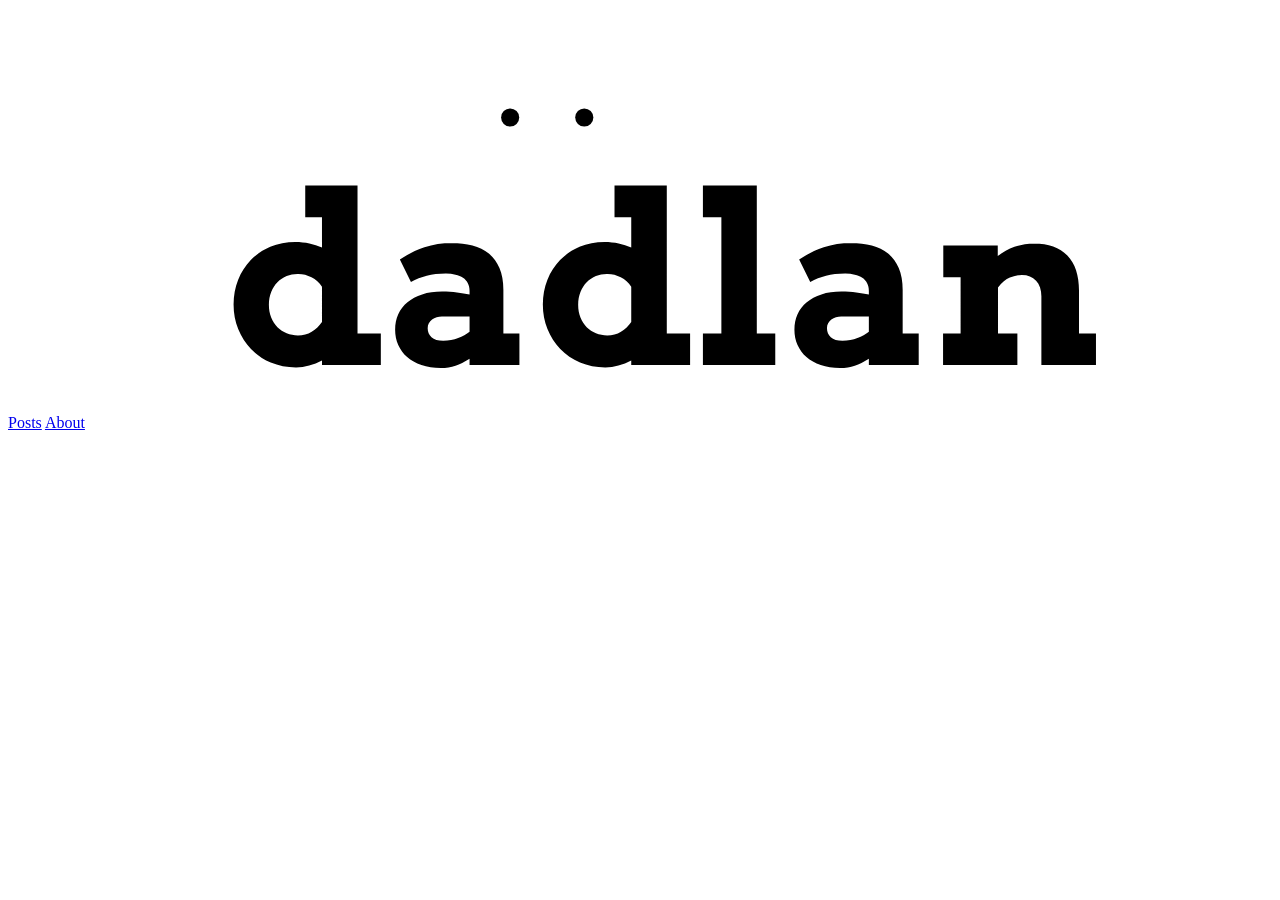
<file: index.html>
<!doctype html><html lang=en-us><head><meta name=generator content="Hugo 0.57.2"><meta charset=utf-8><meta name=viewport content="width=device-width,initial-scale=1"><meta http-equiv=x-ua-compatible content="ie=edge"><meta name=theme-color content=#494f5c><meta name=msapplication-TileColor content=#494f5c><meta itemprop=name content=dadlan><meta itemprop=description content><meta property=og:title content=dadlan><meta property=og:description content><meta property=og:type content=website><meta property=og:url content=https://dadlan.com/><meta property=og:updated_time content=2019-04-09T00:00:00+00:00><meta name=twitter:card content=summary><meta name=twitter:title content=dadlan><meta name=twitter:description content><link rel=apple-touch-icon sizes=180x180 href=/apple-touch-icon.png><link rel=icon type=image/png sizes=32x32 href=/favicon-32x32.png><link rel=icon type=image/png sizes=16x16 href=/favicon-16x16.png><link rel=manifest href=/site.webmanifest><link rel=mask-icon href=/safari-pinned-tab.svg color><link rel="shortcut icon" href=/favicon.ico><title>dadlan</title><link rel=alternate type=application/rss+xml+xml href=https://dadlan.com/index.xml title=dadlan><link rel=stylesheet href=https://dadlan.com/css/style.min.c51566648230e428b97ef7bdbf0d4cbda5e7203da4680bfc48144d28f8714dfd.css integrity="sha256-xRVmZIIw5Ci5fve9vw1MvaXnID2kaAv8SBRNKPhxTf0=" crossorigin=anonymous><style>.bg-img{background-image:url(images/dadlan-fall-2018-oldphoto.jpg)}</style></head><body id=page><div class=bg-img></div><div id=spotlight class="animated fadeIn"><div id=home-hero><svg viewBox="0 0 566 180" xmlns="http://www.w3.org/2000/svg" xmlns:cc="http://creativecommons.org/ns#" xmlns:dc="http://purl.org/dc/elements/1.1/" xmlns:rdf="http://www.w3.org/1999/02/22-rdf-syntax-ns#"><g transform="translate(171.52 -49.16)"><ellipse cx="53.337" cy="98.179" rx="4.0611" ry="4.0612" stroke-linecap="square" stroke-width="4.6048" style="paint-order:normal" /><ellipse cx="86.523" cy="98.179" rx="4.0611" ry="4.0612" stroke-linecap="square" stroke-width="4.6048" style="paint-order:normal" /><g transform="matrix(18 0 0 18 -891.44 -2185.1)" fill="none" stroke-width=".25582"><path d="m46.895 126.22 4.9636-.36099s9.0248-.31587 13.086.0c.41177.032.67686.62482.67686 1.0378-2e-6.41302-.26508 1.0058-.67686 1.0378-4.0611.31587-13.086.0-13.086.0l-4.9636-.36099z" /><path d="m51.87 125.89s-.23743.64838-.23743 1.0024c-1e-6.35403.24334.96698.24334 1.0083" /></g><path d="m290.51 95.907c18.705-.09822 37.151-9.3179 48.456-24.22 3.4444-4.5401 6.3356-9.647 10.836-13.143 4.284-3.3271 9.856-4.9246 15.26-4.4554s10.592 2.9829 14.369 6.8756c3.7774 3.8927 6.1275 9.1233 6.6132 14.526.48565 5.4024-.88121 10.942-3.753 15.543-2.94 4.7109-7.351 8.3704-12.179 11.114-4.8282 2.7431-10.09 4.6281-15.36 6.3759s-10.597 3.3781-15.659 5.6597-9.8946 5.256-13.657 9.34c-4.5349 4.9222-7.3575 11.393-7.8805 18.065-.52303 6.6723 1.2569 13.504 4.9694 19.072s9.3337 9.8391 15.694 11.923 13.419 1.9666 19.706-.32624" fill="none" stroke-width="3.0698" /><path d="m288.06 101.6c20.729.19811 41.326-9.6286 54.214-25.865 2.3135-2.9145 4.3907-6.0198 6.864-8.8s5.4107-5.264 8.9076-6.536c2.7891-1.0146 5.864-1.2128 8.7688-.60442s5.6326 2.0169 7.838 4.003c2.2054 1.9861 3.8864 4.5421 4.8752 7.3404.98873 2.7983 1.2871 5.8328.90312 8.7757-.74344 5.6977-4.013 10.864-8.2935 14.698-4.2805 3.8332-9.5227 6.4432-14.9 8.4687-10.754 4.0511-22.571 6.0839-31.774 12.965-6.8364 5.1114-11.741 12.745-13.55 21.087-1.8083 8.3422-.50435 17.322 3.602 24.805 4.1063 7.4834 10.98 13.407 18.988 16.363s17.082 2.9191 25.065-.10153" fill="none" stroke-width="3.0698" /><rect x="-169.21" y="51.463" width="121.83" height="93.406" rx="8.1223" ry="8.1223" fill="none" stroke-linecap="square" stroke-width="4.6048" style="paint-order:normal" /><path d="m-135.1 71.75 69.852 1e-6" fill="none" stroke-linecap="round" stroke-width="14.234" /><path d="m-135.1 124.58 69.852 1e-5" fill="none" stroke-linecap="round" stroke-width="14.234" /><path d="m-135.1 98.166 69.852 3e-6" fill="none" stroke-linecap="round" stroke-width="14.234" /><path d="m388.26 160.64-3.4575.992-1.6668-4.2763-28.398 8.1477 7.4672 19.158 28.398-8.1478-1.67-4.2845 3.4575-.992z" fill="none" stroke-width="2.0208" /><path d="m384.81 161.64-10.023 2.8756 1.2399 3.1812-11.047 3.1695 1.6537 4.2427 11.047-3.1695 1.2051 3.0918 10.054-2.794" fill="none" stroke-width="2.0208" /><g aria-label="dadlan"><path d="m-38.422 128.67v14.16h7.4922v13.59c-1.7914-.79238-3.6691-1.3952-5.6328-1.8086-1.9637-.44786-4.0654-.67187-6.3047-.67187-4.0652.0-7.8022.72493-11.213 2.1719-3.3762 1.4469-6.2884 3.4265-8.7344 5.9414-2.4116 2.5149-4.3056 5.478-5.6836 8.8887-1.3436 3.3762-2.0156 7.0277-2.0156 10.955s.68837 7.6135 2.0664 11.059c1.378 3.4106 3.2903 6.392 5.7363 8.9414 2.4805 2.5494 5.4272 4.5635 8.8379 6.0449 3.4451 1.4469 7.2167 2.1719 11.316 2.1719 1.9982.0 3.9614-.27691 5.8906-.82813 1.9637-.55121 3.876-1.3088 5.7363-2.2734v2.0664h26.355v-14.158h-10.439v-66.25zm138.49.0v14.16h7.4922v13.59c-1.7914-.79238-3.6691-1.3952-5.6328-1.8086-1.9637-.44786-4.0654-.67187-6.3047-.67187-4.0652.0-7.8022.72493-11.213 2.1719-3.3762 1.4469-6.2864 3.4265-8.7324 5.9414-2.4116 2.5149-4.3075 5.478-5.6855 8.8887-1.3436 3.3762-2.0156 7.0277-2.0156 10.955s.69032 7.6135 2.0684 11.059c1.378 3.4106 3.2884 6.392 5.7344 8.9414 2.4805 2.5494 5.4272 4.5635 8.8379 6.0449 3.4451 1.4469 7.2167 2.1719 11.316 2.1719 1.9982.0 3.9614-.27691 5.8906-.82813 1.9637-.55121 3.876-1.3088 5.7363-2.2734v2.0664h26.355v-14.158h-10.438v-66.25zm39.584.0v14.16h8.2676v52.09h-8.2676v14.158h32.4V194.92h-8.2676v-66.25zm-112.45 25.684c-4.3064.0-8.3895.63742-12.248 1.9121-3.8241 1.2747-7.4938 3.1177-11.008 5.5293l4.9609 10.025c2.2738-1.2058 4.6341-2.1182 7.0801-2.7383 2.4805-.65457 5.3397-.98242 8.5781-.98242 1.5503.0 2.9799.15478 4.2891.46484 1.3091.27561 2.4292.73996 3.3594 1.3945.93018.62012 1.6532 1.4306 2.1699 2.4297.51676.96462.77539 2.1193.77539 3.4629v1.6523c-1.7225-.37896-3.6002-.68853-5.6328-.92969-1.9982-.2756-4.22-.41406-6.666-.41406-3.3417.0-6.3212.4317-8.9395 1.293-2.5838.82682-4.771 1.9978-6.5625 3.5137-1.7914 1.4814-3.1701 3.2735-4.1348 5.375-.93018 2.1015-1.3945 4.3926-1.3945 6.873.0 2.446.46436 4.7188 1.3945 6.8203.93018 2.0671 2.256 3.8755 3.9785 5.4258 1.757 1.5158 3.8933 2.7215 6.4082 3.6172 2.5494.86128 5.4269 1.293 8.6309 1.293 1.2747.0 2.4457-.0856 3.5137-.25781 1.068-.1378 2.1005-.3801 3.0996-.72461.99908-.31006 1.999-.72348 2.998-1.2402.99908-.55121 2.1009-1.205 3.3066-1.9629v2.8926h22.324v-14.158h-7.1816v-19.482c0-3.8585-.58648-7.1312-1.7578-9.8184-1.1369-2.6872-2.7213-4.8581-4.7539-6.5117-2.0326-1.6881-4.4785-2.8937-7.3379-3.6172-2.825-.75792-5.9083-1.1367-9.25-1.1367zm178.8.0c-4.3064.0-8.3876.63742-12.246 1.9121-3.8241 1.2747-7.4938 3.1177-11.008 5.5293l4.9609 10.025c2.2738-1.2058 4.6341-2.1182 7.0801-2.7383 2.4805-.65457 5.3397-.98242 8.5781-.98242 1.5503.0 2.9799.15478 4.2891.46484 1.3091.27561 2.4292.73996 3.3594 1.3945.93018.62012 1.6532 1.4306 2.1699 2.4297.51677.96462.77539 2.1193.77539 3.4629v1.6523c-1.7225-.37896-3.6002-.68853-5.6328-.92969-1.9982-.2756-4.22-.41406-6.666-.41406-3.3418.0-6.3212.4317-8.9395 1.293-2.5838.82682-4.773 1.9978-6.5644 3.5137-1.7914 1.4814-3.1682 3.2735-4.1328 5.375-.93018 2.1015-1.3965 4.3926-1.3965 6.873.0 2.446.46631 4.7188 1.3965 6.8203.93018 2.0671 2.256 3.8755 3.9785 5.4258 1.757 1.5158 3.8933 2.7215 6.4082 3.6172 2.5494.86128 5.425 1.293 8.6289 1.293 1.2747.0 2.4476-.0856 3.5156-.25781 1.068-.1378 2.1005-.3801 3.0996-.72461.99908-.31006 1.999-.72348 2.998-1.2402.99908-.55121 2.1009-1.205 3.3066-1.9629v2.8926h22.324v-14.158h-7.1836v-19.482c0-3.8585-.58453-7.1312-1.7559-9.8184-1.1369-2.6872-2.7213-4.8581-4.7539-6.5117-2.0326-1.6881-4.4785-2.8937-7.3379-3.6172-2.825-.75792-5.9102-1.1367-9.252-1.1367zm81.959.20703c-3.0661.0-5.9946.51726-8.7852 1.5508-2.7561.99908-5.2529 2.3758-7.4922 4.1328v-4.7012h-24.391v14.158h7.75v25.219h-7.8535v14.158h33.279v-14.158h-8.6816v-20.619c1.7225-2.1704 3.4964-3.651 5.3223-4.4434 1.8259-.79238 3.6343-1.1894 5.4258-1.1894 2.6183.0 4.7199.86143 6.3047 2.584 1.5848 1.6881 2.377 4.0301 2.377 7.0273v30.799h24.443v-14.158h-7.5957v-19.172c0-6.9246-1.7412-12.179-5.2207-15.762-3.4796-3.6173-8.4405-5.4258-14.883-5.4258zm-329.64 13.693c2.136-.0344 4.1501.46648 6.0449 1.5 1.9293.99908 3.4973 2.4104 4.7031 4.2363v15.762c-1.2058 1.7914-2.7393 3.2374-4.5996 4.3398-1.8259 1.1024-3.8747 1.6889-6.1484 1.7578-1.7914-.0689-3.4797-.41309-5.0645-1.0332-1.5503-.62012-2.929-1.5162-4.1348-2.6875-1.1713-1.2058-2.102-2.6517-2.791-4.3398-.68902-1.7226-1.0332-3.6348-1.0332-5.7363.0-2.136.34418-4.0482 1.0332-5.7363.68902-1.6881 1.6197-3.136 2.791-4.3418 1.2058-1.2058 2.5845-2.1345 4.1348-2.7891 1.5847-.65458 3.273-.9661 5.0645-.93164zm138.49.0c2.136-.0344 4.1521.46648 6.0469 1.5 1.9292.99908 3.4954 2.4104 4.7012 4.2363v15.762c-1.2058 1.7914-2.7373 3.2374-4.5977 4.3398-1.8259 1.1024-3.8766 1.6889-6.1504 1.7578-1.7914-.0689-3.4797-.41309-5.0645-1.0332-1.5503-.62012-2.929-1.5162-4.1348-2.6875-1.1713-1.2058-2.1-2.6517-2.7891-4.3398-.68902-1.7226-1.0332-3.6348-1.0332-5.7363.0-2.136.34418-4.0482 1.0332-5.7363s1.6177-3.136 2.7891-4.3418c1.2058-1.2058 2.5845-2.1345 4.1348-2.7891 1.5847-.65458 3.273-.9661 5.0645-.93164zm-74.053 19.018h12.402v6.8203c-1.4125 1.1369-3.1171 2.1022-5.1152 2.8945-1.9982.79238-4.22 1.1895-6.666 1.1895-2.3427.0-4.1002-.53554-5.2715-1.6035-1.1369-1.068-1.7051-2.3938-1.7051-3.9785.0-.86128.17112-1.6189.51562-2.2734.37896-.65457.8616-1.2064 1.4473-1.6543.62012-.44786 1.3104-.79204 2.0684-1.0332.75792-.24115 1.5318-.36133 2.3242-.36133zm178.8.0h12.402v6.8203c-1.4125 1.1369-3.1171 2.1022-5.1152 2.8945-1.9982.79238-4.22 1.1895-6.666 1.1895-2.3427.0-4.1002-.53554-5.2715-1.6035-1.1369-1.068-1.7051-2.3938-1.7051-3.9785.0-.86128.17111-1.6189.51563-2.2734.37896-.65457.8616-1.2064 1.4473-1.6543.62012-.44786 1.3085-.79204 2.0664-1.0332.75792-.24115 1.5338-.36133 2.3262-.36133z" stroke-width=".26458" /></g></g></svg></div><div id=home-center><nav id=home-nav class=site-nav><a href=https://dadlan.com/posts/>Posts</a>
<a href=https://dadlan.com/about/>About</a></nav></div><div id=home-footer><p></p></div></div><script src=https://dadlan.com/js/bundle.min.4a9a0ac3d2217822c7865b4161e6c2a71de1d70492264337755427898dd718f6.js integrity="sha256-SpoKw9IheCLHhltBYebCpx3h1wSSJkM3dVQniY3XGPY=" crossorigin=anonymous></script><script type=application/javascript>var doNotTrack=false;if(!doNotTrack){window.ga=window.ga||function(){(ga.q=ga.q||[]).push(arguments)};ga.l=+new Date;ga('create','UA-146484118-1','auto');ga('send','pageview');}</script><script async src=https://www.google-analytics.com/analytics.js></script></body></html>
</file>
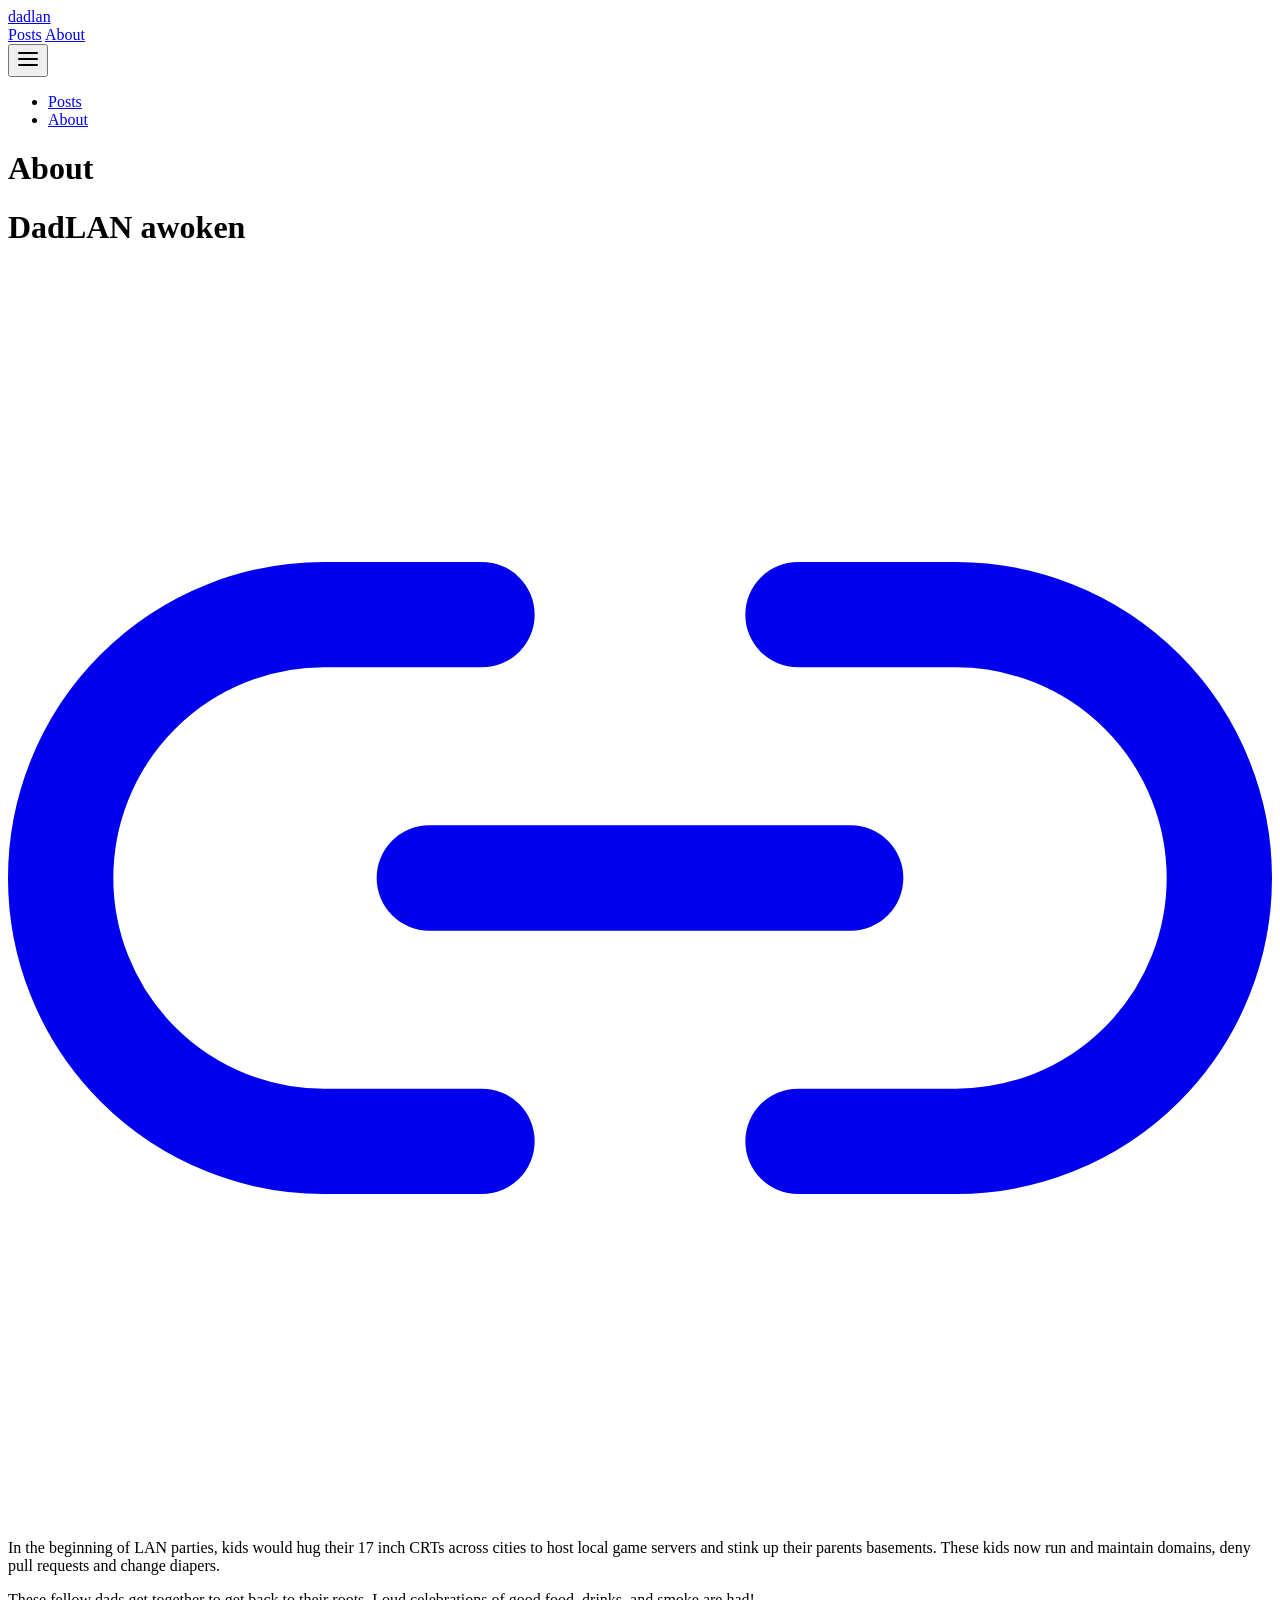
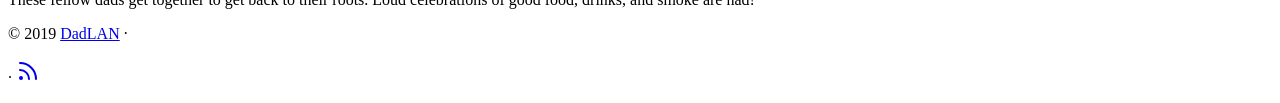
<file: about/index.html>
<!doctype html><html lang=en-us><head><meta charset=utf-8><meta name=viewport content="width=device-width,initial-scale=1"><meta http-equiv=x-ua-compatible content="ie=edge"><meta name=theme-color content=#494f5c><meta name=msapplication-TileColor content=#494f5c><meta itemprop=name content=About><meta itemprop=description content="DadLAN awoken In the beginning of LAN parties, kids would hug their 17 inch CRTs across cities to host local game servers and stink up their parents basements. These kids now run and maintain domains, deny pull requests and change diapers.
These fellow dads get together to get back to their roots. Loud celebrations of good food, drinks, and smoke are had!"><meta itemprop=datePublished content=2019-04-09T00:00:00&#43;00:00><meta itemprop=dateModified content=2019-08-26T16:56:18-07:00><meta itemprop=wordCount content=62><meta itemprop=keywords content><meta property=og:title content=About><meta property=og:description content="DadLAN awoken In the beginning of LAN parties, kids would hug their 17 inch CRTs across cities to host local game servers and stink up their parents basements. These kids now run and maintain domains, deny pull requests and change diapers.
These fellow dads get together to get back to their roots. Loud celebrations of good food, drinks, and smoke are had!"><meta property=og:type content=article><meta property=og:url content=https://dadlan.com/about/><meta property=article:published_time content=2019-04-09T00:00:00+00:00><meta property=article:modified_time content=2019-08-26T16:56:18-07:00><meta name=twitter:card content=summary><meta name=twitter:title content=About><meta name=twitter:description content="DadLAN awoken In the beginning of LAN parties, kids would hug their 17 inch CRTs across cities to host local game servers and stink up their parents basements. These kids now run and maintain domains, deny pull requests and change diapers.
These fellow dads get together to get back to their roots. Loud celebrations of good food, drinks, and smoke are had!"><link rel=apple-touch-icon sizes=180x180 href=/apple-touch-icon.png><link rel=icon type=image/png sizes=32x32 href=/favicon-32x32.png><link rel=icon type=image/png sizes=16x16 href=/favicon-16x16.png><link rel=manifest href=/site.webmanifest><link rel=mask-icon href=/safari-pinned-tab.svg color><link rel="shortcut icon" href=/favicon.ico><title>About</title><link rel=stylesheet href=https://dadlan.com/css/style.min.c51566648230e428b97ef7bdbf0d4cbda5e7203da4680bfc48144d28f8714dfd.css integrity="sha256-xRVmZIIw5Ci5fve9vw1MvaXnID2kaAv8SBRNKPhxTf0=" crossorigin=anonymous></head><body id=page><header id=site-header class="animated slideInUp faster"><div class="hdr-wrapper section-inner"><div class=hdr-left><div class=site-branding><a href=https://dadlan.com/>dadlan</a></div><nav class="site-nav hide-in-mobile"><a href=https://dadlan.com/posts/>Posts</a>
<a href=https://dadlan.com/about/>About</a></nav></div><div class="hdr-right hdr-icons"><button id=menu-btn class=hdr-btn title=Menu><svg xmlns="http://www.w3.org/2000/svg" width="24" height="24" viewBox="0 0 24 24" fill="none" stroke="currentcolor" stroke-width="2" stroke-linecap="round" stroke-linejoin="round" class="feather feather-menu"><path d="M3 12H21z"/><path d="M3 6H21z"/><path d="M3 18H21z"/></svg></button></div></div></header><div id=mobile-menu class="animated fast"><ul><li><a href=https://dadlan.com/posts/>Posts</a></li><li><a href=https://dadlan.com/about/>About</a></li></ul></div><main class="site-main section-inner thin animated fadeIn faster"><h1>About</h1><div class=content><h1 id=dadlan-awoken>DadLAN awoken<a href=#dadlan-awoken class=anchor aria-hidden=true><svg xmlns="http://www.w3.org/2000/svg" viewBox="0 0 24 24" fill="none" stroke="currentcolor" stroke-width="2" stroke-linecap="round" stroke-linejoin="round"><path d="M15 7h3a5 5 0 0 1 5 5 5 5 0 0 1-5 5h-3m-6 0H6a5 5 0 0 1-5-5 5 5 0 0 1 5-5h3"/><path d="M8 12h8z"/></svg></a></h1><p>In the beginning of LAN parties, kids would hug their 17 inch CRTs across cities to host local game servers and stink up their parents basements. These kids now run and maintain domains, deny pull requests and change diapers.</p><p>These fellow dads get together to get back to their roots. Loud celebrations of good food, drinks, and smoke are had!</p></div></main><footer id=site-footer class="section-inner thin animated fadeIn faster"><p>&copy; 2019 <a href=https://dadlan.com/>DadLAN</a> &#183;</p><p>&#183; <a href=https://dadlan.com/posts/index.xml target=_blank title=rss><svg xmlns="http://www.w3.org/2000/svg" width="24" height="24" viewBox="0 0 24 24" fill="none" stroke="currentcolor" stroke-width="2" stroke-linecap="round" stroke-linejoin="round" class="feather feather-rss"><path d="M4 11a9 9 0 0 1 9 9"/><path d="M4 4a16 16 0 0 1 16 16"/><circle cx="5" cy="19" r="1"/></svg></a></p></footer><script src=https://dadlan.com/js/bundle.min.4a9a0ac3d2217822c7865b4161e6c2a71de1d70492264337755427898dd718f6.js integrity="sha256-SpoKw9IheCLHhltBYebCpx3h1wSSJkM3dVQniY3XGPY=" crossorigin=anonymous></script><script type=application/javascript>var doNotTrack=false;if(!doNotTrack){window.ga=window.ga||function(){(ga.q=ga.q||[]).push(arguments)};ga.l=+new Date;ga('create','UA-146484118-1','auto');ga('send','pageview');}</script><script async src=https://www.google-analytics.com/analytics.js></script></body></html>
</file>
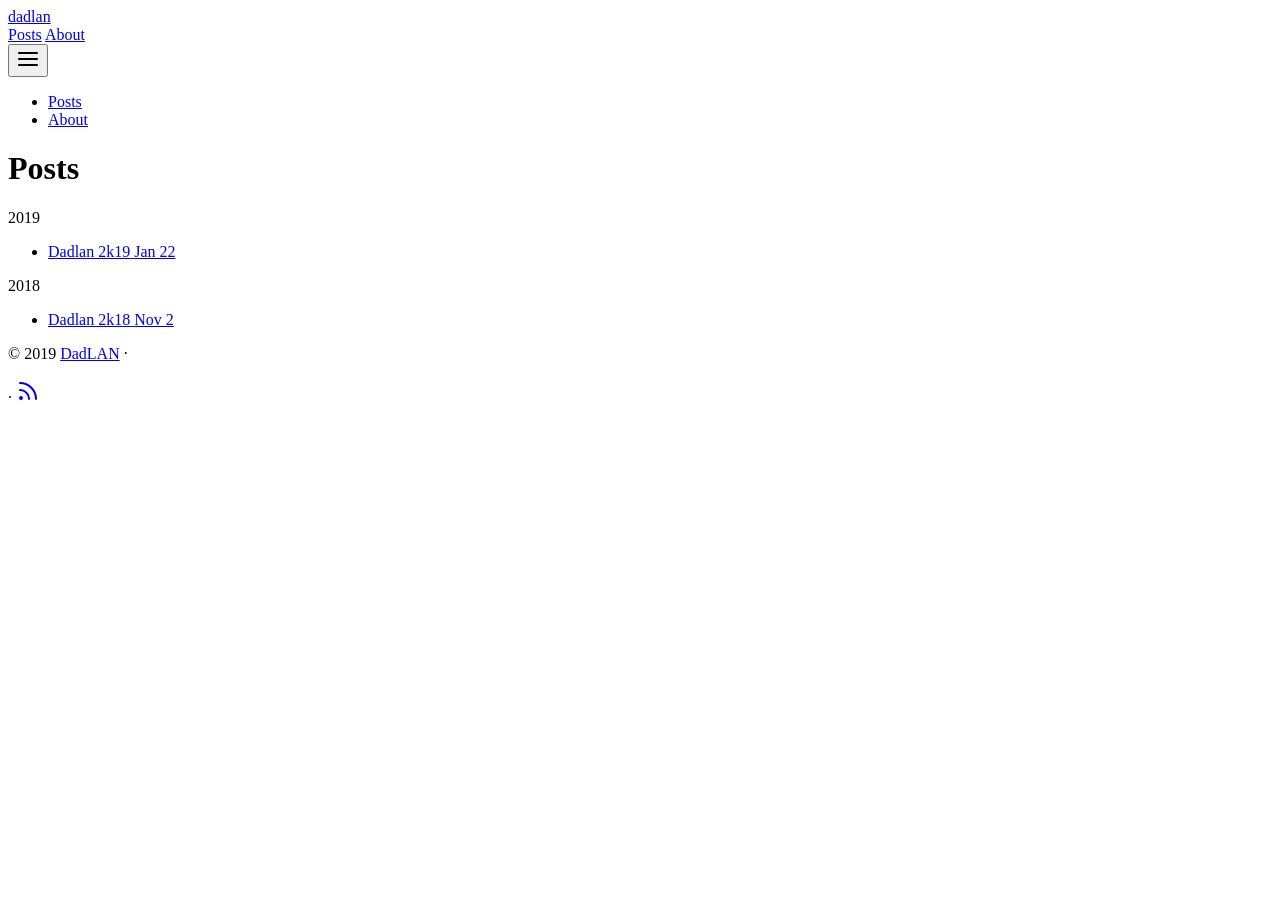
<file: posts/index.html>
<!doctype html><html lang=en-us><head><meta charset=utf-8><meta name=viewport content="width=device-width,initial-scale=1"><meta http-equiv=x-ua-compatible content="ie=edge"><meta name=theme-color content=#494f5c><meta name=msapplication-TileColor content=#494f5c><meta itemprop=name content=Posts><meta itemprop=description content><meta property=og:title content=Posts><meta property=og:description content><meta property=og:type content=website><meta property=og:url content=https://dadlan.com/posts/><meta property=og:updated_time content=2019-01-22T22:04:31-08:00><meta name=twitter:card content=summary><meta name=twitter:title content=Posts><meta name=twitter:description content><link rel=apple-touch-icon sizes=180x180 href=/apple-touch-icon.png><link rel=icon type=image/png sizes=32x32 href=/favicon-32x32.png><link rel=icon type=image/png sizes=16x16 href=/favicon-16x16.png><link rel=manifest href=/site.webmanifest><link rel=mask-icon href=/safari-pinned-tab.svg color><link rel="shortcut icon" href=/favicon.ico><title>Posts</title><link rel=alternate type=application/rss+xml+xml href=https://dadlan.com/posts/index.xml title=dadlan><link rel=stylesheet href=https://dadlan.com/css/style.min.c51566648230e428b97ef7bdbf0d4cbda5e7203da4680bfc48144d28f8714dfd.css integrity="sha256-xRVmZIIw5Ci5fve9vw1MvaXnID2kaAv8SBRNKPhxTf0=" crossorigin=anonymous></head><body id=page><header id=site-header class="animated slideInUp faster"><div class="hdr-wrapper section-inner"><div class=hdr-left><div class=site-branding><a href=https://dadlan.com/>dadlan</a></div><nav class="site-nav hide-in-mobile"><a href=https://dadlan.com/posts/>Posts</a>
<a href=https://dadlan.com/about/>About</a></nav></div><div class="hdr-right hdr-icons"><button id=menu-btn class=hdr-btn title=Menu><svg xmlns="http://www.w3.org/2000/svg" width="24" height="24" viewBox="0 0 24 24" fill="none" stroke="currentcolor" stroke-width="2" stroke-linecap="round" stroke-linejoin="round" class="feather feather-menu"><path d="M3 12H21z"/><path d="M3 6H21z"/><path d="M3 18H21z"/></svg></button></div></div></header><div id=mobile-menu class="animated fast"><ul><li><a href=https://dadlan.com/posts/>Posts</a></li><li><a href=https://dadlan.com/about/>About</a></li></ul></div><main class="site-main section-inner thin animated fadeIn faster"><h1>Posts</h1><div class=posts-group><div class=post-year id=2019>2019</div><ul class=posts-list><li class=post-item><a href=https://dadlan.com/posts/dadlan-2k19/><span class=post-title>Dadlan 2k19</span>
<span class=post-day>Jan 22</span></a></li></ul></div><div class=posts-group><div class=post-year id=2018>2018</div><ul class=posts-list><li class=post-item><a href=https://dadlan.com/posts/dadlan-2k18/><span class=post-title>Dadlan 2k18</span>
<span class=post-day>Nov 2</span></a></li></ul></div></main><footer id=site-footer class="section-inner thin animated fadeIn faster"><p>&copy; 2019 <a href=https://dadlan.com/>DadLAN</a> &#183;</p><p>&#183; <a href=https://dadlan.com/posts/index.xml target=_blank title=rss><svg xmlns="http://www.w3.org/2000/svg" width="24" height="24" viewBox="0 0 24 24" fill="none" stroke="currentcolor" stroke-width="2" stroke-linecap="round" stroke-linejoin="round" class="feather feather-rss"><path d="M4 11a9 9 0 0 1 9 9"/><path d="M4 4a16 16 0 0 1 16 16"/><circle cx="5" cy="19" r="1"/></svg></a></p></footer><script src=https://dadlan.com/js/bundle.min.4a9a0ac3d2217822c7865b4161e6c2a71de1d70492264337755427898dd718f6.js integrity="sha256-SpoKw9IheCLHhltBYebCpx3h1wSSJkM3dVQniY3XGPY=" crossorigin=anonymous></script><script type=application/javascript>var doNotTrack=false;if(!doNotTrack){window.ga=window.ga||function(){(ga.q=ga.q||[]).push(arguments)};ga.l=+new Date;ga('create','UA-146484118-1','auto');ga('send','pageview');}</script><script async src=https://www.google-analytics.com/analytics.js></script></body></html>
</file>
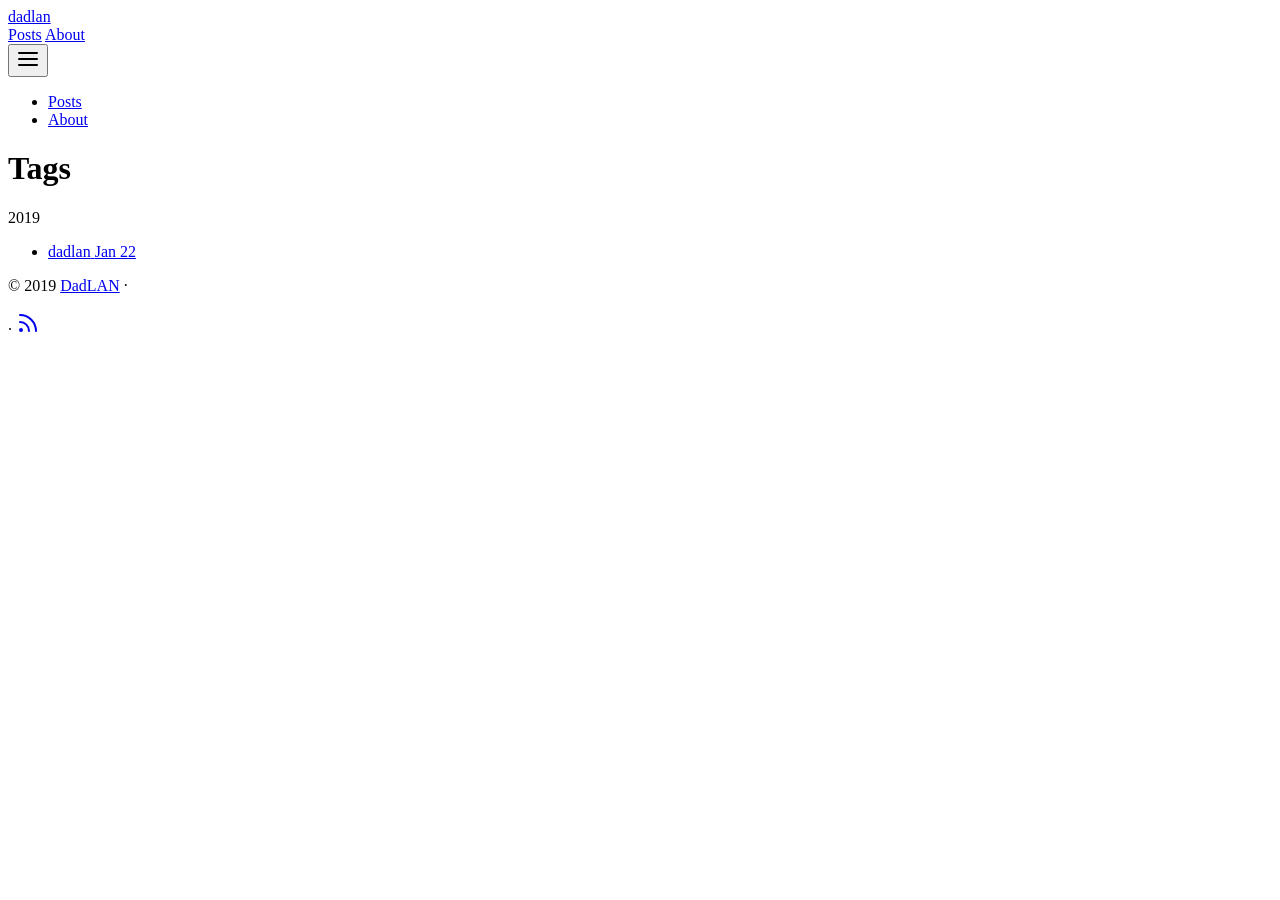
<file: tags/index.html>
<!doctype html><html lang=en-us><head><meta charset=utf-8><meta name=viewport content="width=device-width,initial-scale=1"><meta http-equiv=x-ua-compatible content="ie=edge"><meta name=theme-color content=#494f5c><meta name=msapplication-TileColor content=#494f5c><meta itemprop=name content=Tags><meta itemprop=description content><meta property=og:title content=Tags><meta property=og:description content><meta property=og:type content=website><meta property=og:url content=https://dadlan.com/tags/><meta property=og:updated_time content=2019-01-22T22:04:31-08:00><meta name=twitter:card content=summary><meta name=twitter:title content=Tags><meta name=twitter:description content><link rel=apple-touch-icon sizes=180x180 href=/apple-touch-icon.png><link rel=icon type=image/png sizes=32x32 href=/favicon-32x32.png><link rel=icon type=image/png sizes=16x16 href=/favicon-16x16.png><link rel=manifest href=/site.webmanifest><link rel=mask-icon href=/safari-pinned-tab.svg color><link rel="shortcut icon" href=/favicon.ico><title>Tags</title><link rel=alternate type=application/rss+xml+xml href=https://dadlan.com/tags/index.xml title=dadlan><link rel=stylesheet href=https://dadlan.com/css/style.min.c51566648230e428b97ef7bdbf0d4cbda5e7203da4680bfc48144d28f8714dfd.css integrity="sha256-xRVmZIIw5Ci5fve9vw1MvaXnID2kaAv8SBRNKPhxTf0=" crossorigin=anonymous></head><body id=page><header id=site-header class="animated slideInUp faster"><div class="hdr-wrapper section-inner"><div class=hdr-left><div class=site-branding><a href=https://dadlan.com/>dadlan</a></div><nav class="site-nav hide-in-mobile"><a href=https://dadlan.com/posts/>Posts</a>
<a href=https://dadlan.com/about/>About</a></nav></div><div class="hdr-right hdr-icons"><button id=menu-btn class=hdr-btn title=Menu><svg xmlns="http://www.w3.org/2000/svg" width="24" height="24" viewBox="0 0 24 24" fill="none" stroke="currentcolor" stroke-width="2" stroke-linecap="round" stroke-linejoin="round" class="feather feather-menu"><path d="M3 12H21z"/><path d="M3 6H21z"/><path d="M3 18H21z"/></svg></button></div></div></header><div id=mobile-menu class="animated fast"><ul><li><a href=https://dadlan.com/posts/>Posts</a></li><li><a href=https://dadlan.com/about/>About</a></li></ul></div><main class="site-main section-inner thin animated fadeIn faster"><h1>Tags</h1><div class=posts-group><div class=post-year id=2019>2019</div><ul class=posts-list><li class=post-item><a href=https://dadlan.com/tags/dadlan/><span class=post-title>dadlan</span>
<span class=post-day>Jan 22</span></a></li></ul></div></main><footer id=site-footer class="section-inner thin animated fadeIn faster"><p>&copy; 2019 <a href=https://dadlan.com/>DadLAN</a> &#183;</p><p>&#183; <a href=https://dadlan.com/posts/index.xml target=_blank title=rss><svg xmlns="http://www.w3.org/2000/svg" width="24" height="24" viewBox="0 0 24 24" fill="none" stroke="currentcolor" stroke-width="2" stroke-linecap="round" stroke-linejoin="round" class="feather feather-rss"><path d="M4 11a9 9 0 0 1 9 9"/><path d="M4 4a16 16 0 0 1 16 16"/><circle cx="5" cy="19" r="1"/></svg></a></p></footer><script src=https://dadlan.com/js/bundle.min.4a9a0ac3d2217822c7865b4161e6c2a71de1d70492264337755427898dd718f6.js integrity="sha256-SpoKw9IheCLHhltBYebCpx3h1wSSJkM3dVQniY3XGPY=" crossorigin=anonymous></script><script type=application/javascript>var doNotTrack=false;if(!doNotTrack){window.ga=window.ga||function(){(ga.q=ga.q||[]).push(arguments)};ga.l=+new Date;ga('create','UA-146484118-1','auto');ga('send','pageview');}</script><script async src=https://www.google-analytics.com/analytics.js></script></body></html>
</file>
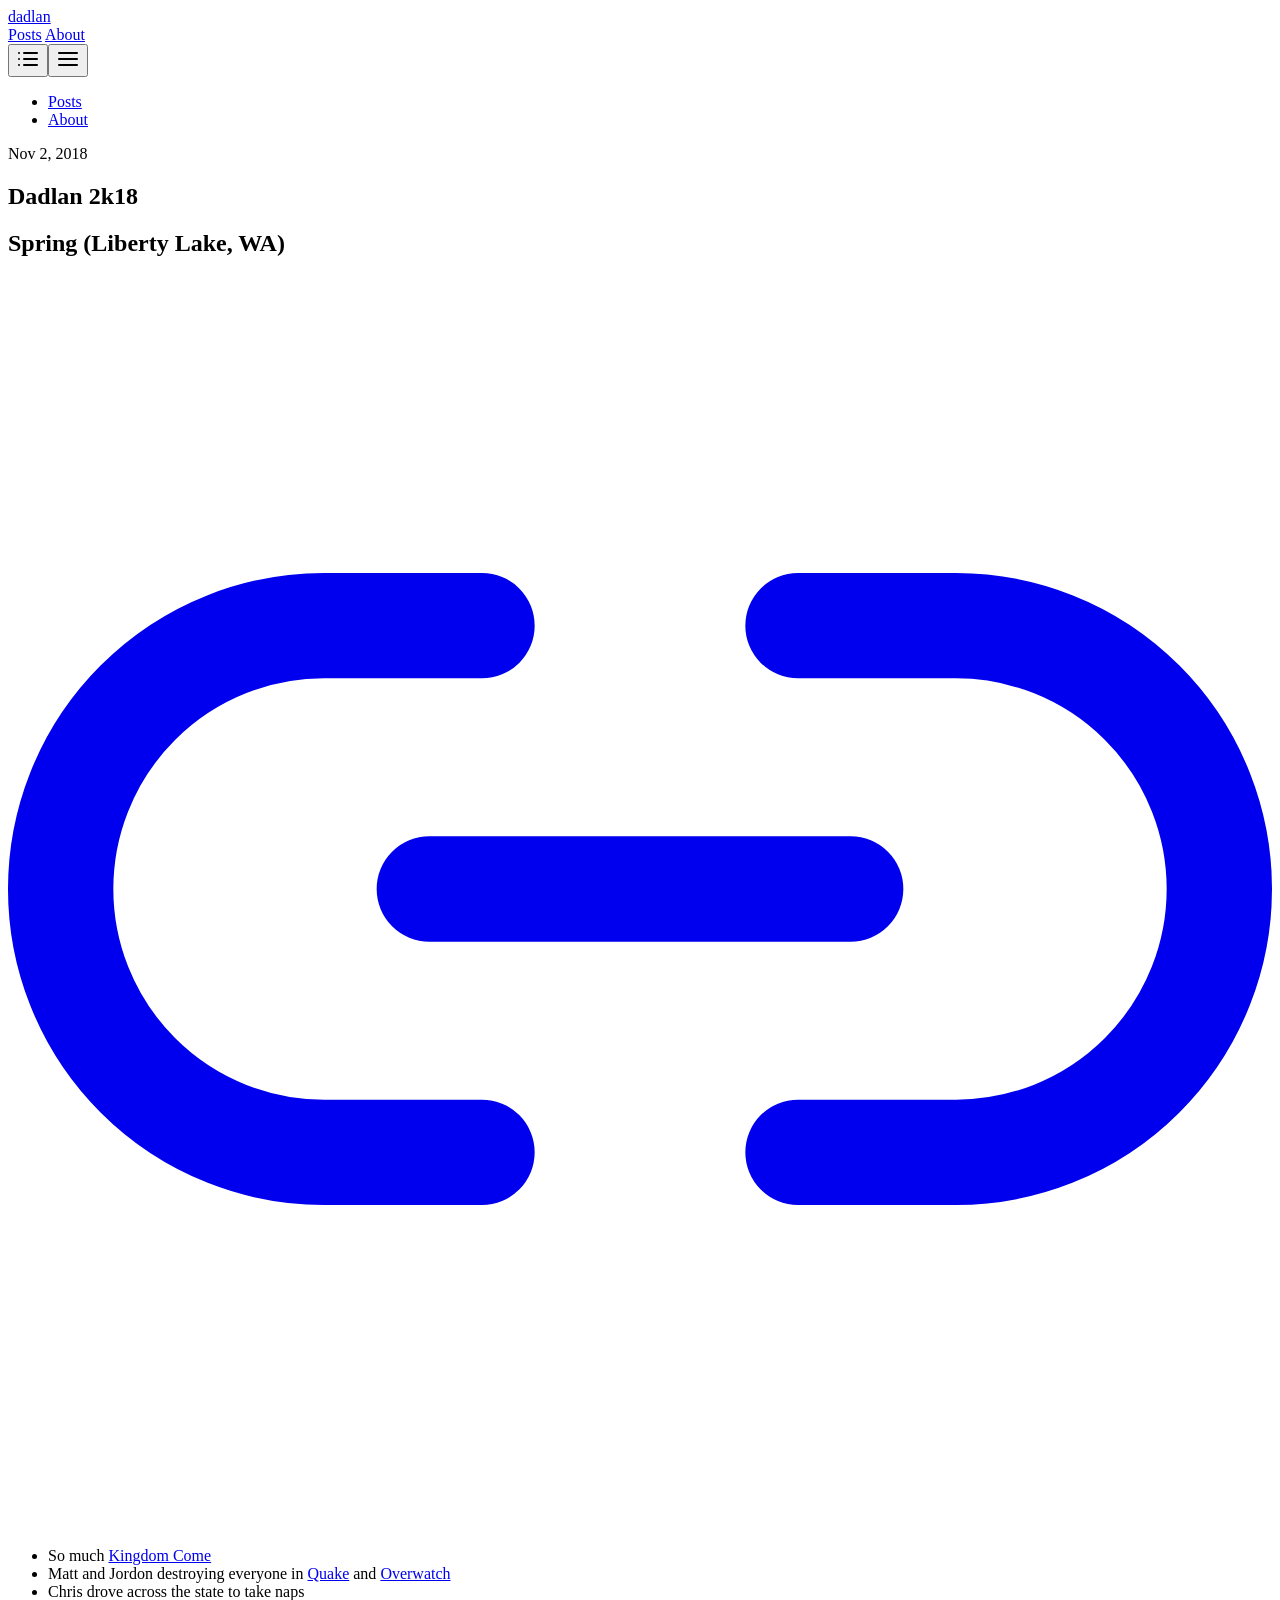
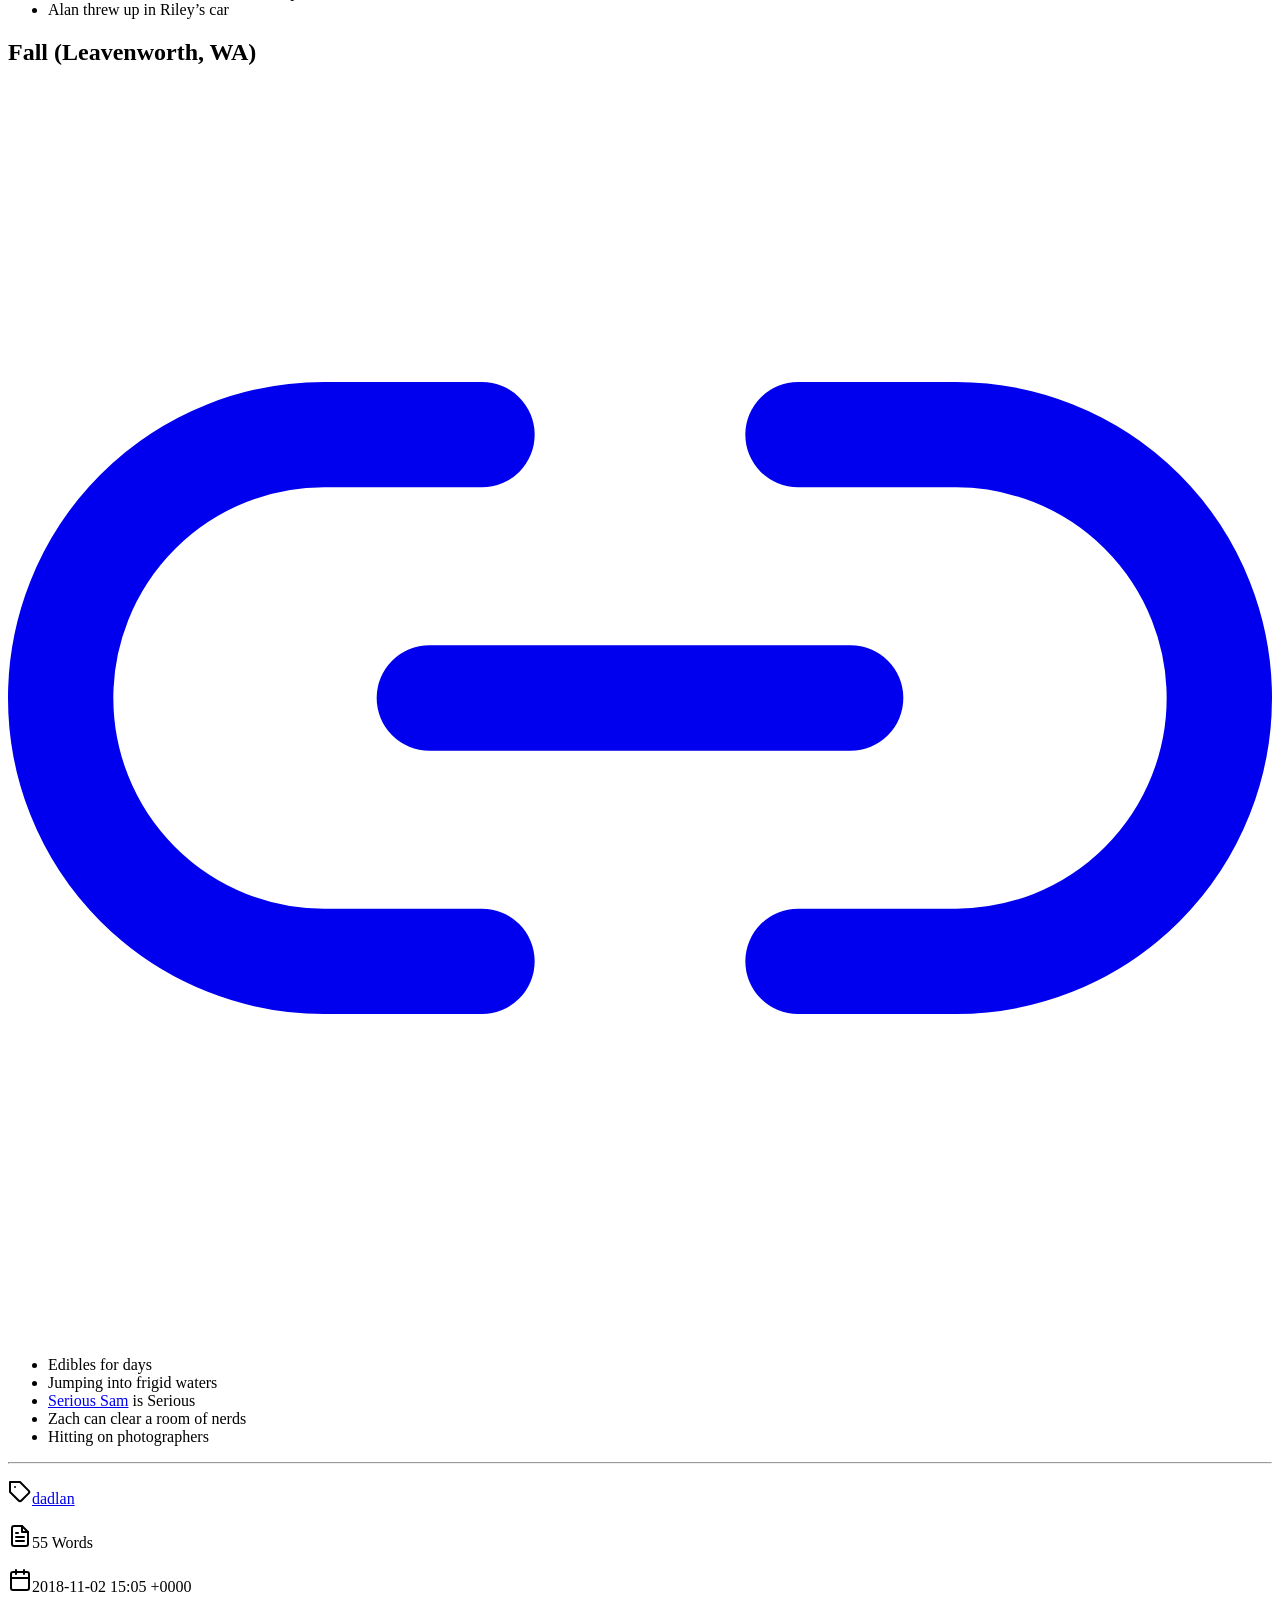
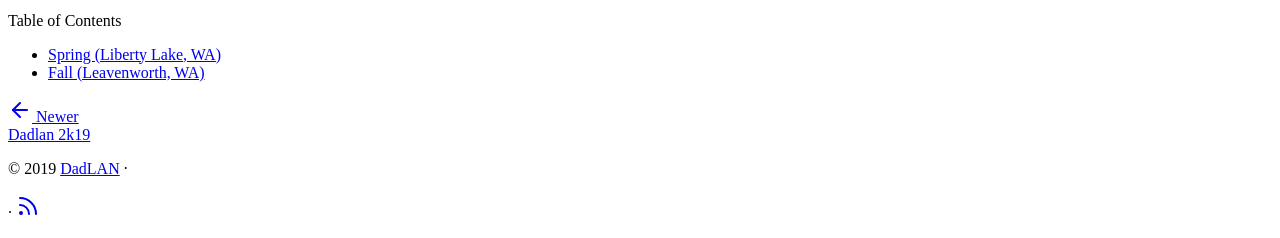
<file: posts/dadlan-2k18/index.html>
<!doctype html><html lang=en-us><head><meta charset=utf-8><meta name=viewport content="width=device-width,initial-scale=1"><meta http-equiv=x-ua-compatible content="ie=edge"><meta name=theme-color content=#494f5c><meta name=msapplication-TileColor content=#494f5c><meta itemprop=name content="Dadlan 2k18"><meta itemprop=description content="Spring (Liberty Lake, WA)  So much Kingdom Come Matt and Jordon destroying everyone in Quake and Overwatch Chris drove across the state to take naps Alan threw up in Riley&rsquo;s car  Fall (Leavenworth, WA)  Edibles for days Jumping into frigid waters Serious Sam is Serious Zach can clear a room of nerds Hitting on photographers"><meta itemprop=datePublished content=2018-11-02T07:05:02-08:00><meta itemprop=dateModified content=2019-08-26T16:07:02-07:00><meta itemprop=wordCount content=55><meta itemprop=keywords content=dadlan,><meta property=og:title content="Dadlan 2k18"><meta property=og:description content="Spring (Liberty Lake, WA)  So much Kingdom Come Matt and Jordon destroying everyone in Quake and Overwatch Chris drove across the state to take naps Alan threw up in Riley&rsquo;s car  Fall (Leavenworth, WA)  Edibles for days Jumping into frigid waters Serious Sam is Serious Zach can clear a room of nerds Hitting on photographers"><meta property=og:type content=article><meta property=og:url content=https://dadlan.com/posts/dadlan-2k18/><meta property=article:published_time content=2018-11-02T07:05:02-08:00><meta property=article:modified_time content=2019-08-26T16:07:02-07:00><meta name=twitter:card content=summary><meta name=twitter:title content="Dadlan 2k18"><meta name=twitter:description content="Spring (Liberty Lake, WA)  So much Kingdom Come Matt and Jordon destroying everyone in Quake and Overwatch Chris drove across the state to take naps Alan threw up in Riley&rsquo;s car  Fall (Leavenworth, WA)  Edibles for days Jumping into frigid waters Serious Sam is Serious Zach can clear a room of nerds Hitting on photographers"><link rel=apple-touch-icon sizes=180x180 href=/apple-touch-icon.png><link rel=icon type=image/png sizes=32x32 href=/favicon-32x32.png><link rel=icon type=image/png sizes=16x16 href=/favicon-16x16.png><link rel=manifest href=/site.webmanifest><link rel=mask-icon href=/safari-pinned-tab.svg color><link rel="shortcut icon" href=/favicon.ico><title>Dadlan 2k18</title><link rel=stylesheet href=https://dadlan.com/css/style.min.c51566648230e428b97ef7bdbf0d4cbda5e7203da4680bfc48144d28f8714dfd.css integrity="sha256-xRVmZIIw5Ci5fve9vw1MvaXnID2kaAv8SBRNKPhxTf0=" crossorigin=anonymous></head><body id=page><header id=site-header class="animated slideInUp faster"><div class="hdr-wrapper section-inner"><div class=hdr-left><div class=site-branding><a href=https://dadlan.com/>dadlan</a></div><nav class="site-nav hide-in-mobile"><a href=https://dadlan.com/posts/>Posts</a>
<a href=https://dadlan.com/about/>About</a></nav></div><div class="hdr-right hdr-icons"><button id=toc-btn class="hdr-btn desktop-only-ib" title="Table of Contents"><svg xmlns="http://www.w3.org/2000/svg" width="24" height="24" viewBox="0 0 24 24" fill="none" stroke="currentcolor" stroke-width="2" stroke-linecap="round" stroke-linejoin="round" class="feather feather-list"><path d="M8 6H21z"/><path d="M8 12H21z"/><path d="M8 18H21z"/><path d="M3 6V6z"/><path d="M3 12v0z"/><path d="M3 18v0z"/></svg></button><button id=menu-btn class=hdr-btn title=Menu><svg xmlns="http://www.w3.org/2000/svg" width="24" height="24" viewBox="0 0 24 24" fill="none" stroke="currentcolor" stroke-width="2" stroke-linecap="round" stroke-linejoin="round" class="feather feather-menu"><path d="M3 12H21z"/><path d="M3 6H21z"/><path d="M3 18H21z"/></svg></button></div></div></header><div id=mobile-menu class="animated fast"><ul><li><a href=https://dadlan.com/posts/>Posts</a></li><li><a href=https://dadlan.com/about/>About</a></li></ul></div><main class="site-main section-inner animated fadeIn faster"><article class=thin><header class=post-header><div class=post-meta><span>Nov 2, 2018</span></div><h1>Dadlan 2k18</h1></header><div class=content><h1 id=spring-liberty-lake-wa>Spring (Liberty Lake, WA)<a href=#spring-liberty-lake-wa class=anchor aria-hidden=true><svg xmlns="http://www.w3.org/2000/svg" viewBox="0 0 24 24" fill="none" stroke="currentcolor" stroke-width="2" stroke-linecap="round" stroke-linejoin="round"><path d="M15 7h3a5 5 0 0 1 5 5 5 5 0 0 1-5 5h-3m-6 0H6a5 5 0 0 1-5-5 5 5 0 0 1 5-5h3"/><path d="M8 12h8z"/></svg></a></h1><ul><li>So much <a href="Kingdom Come: Deliverance on Steam
https://store.steampowered.com/app/379430/Kingdom_Come_Deliverance/" target=_blank>Kingdom Come</a></li><li>Matt and Jordon destroying everyone in <a href=https://store.steampowered.com/app/2200/Quake_III_Arena/ target=_blank>Quake</a> and <a href="https://eu.shop.battle.net/en-gb/product/overwatch?blzcmp=blizzard_hp_Overwatch_card" target=_blank>Overwatch</a></li><li>Chris drove across the state to take naps</li><li>Alan threw up in Riley&rsquo;s car</li></ul><h1 id=fall-leavenworth-wa>Fall (Leavenworth, WA)<a href=#fall-leavenworth-wa class=anchor aria-hidden=true><svg xmlns="http://www.w3.org/2000/svg" viewBox="0 0 24 24" fill="none" stroke="currentcolor" stroke-width="2" stroke-linecap="round" stroke-linejoin="round"><path d="M15 7h3a5 5 0 0 1 5 5 5 5 0 0 1-5 5h-3m-6 0H6a5 5 0 0 1-5-5 5 5 0 0 1 5-5h3"/><path d="M8 12h8z"/></svg></a></h1><ul><li>Edibles for days</li><li>Jumping into frigid waters</li><li><a href=https://store.steampowered.com/agecheck/app/41000/ target=_blank>Serious Sam</a> is Serious</li><li>Zach can clear a room of nerds</li><li>Hitting on photographers</li></ul></div><hr class=post-end><footer class=post-info><p><svg xmlns="http://www.w3.org/2000/svg" width="24" height="24" viewBox="0 0 24 24" fill="none" stroke="currentcolor" stroke-width="2" stroke-linecap="round" stroke-linejoin="round" class="feather feather-tag meta-icon"><path d="M20.59 13.41l-7.17 7.17a2 2 0 0 1-2.83.0L2 12V2h10l8.59 8.59a2 2 0 0 1 0 2.82z"/><path d="M7 7V7z"/></svg><span class=tag><a href=https://dadlan.com/tags/dadlan>dadlan</a></span></p><p><svg xmlns="http://www.w3.org/2000/svg" width="24" height="24" viewBox="0 0 24 24" fill="none" stroke="currentcolor" stroke-width="2" stroke-linecap="round" stroke-linejoin="round" class="feather feather-file-text"><path d="M14 2H6a2 2 0 0 0-2 2v16a2 2 0 0 0 2 2h12a2 2 0 0 0 2-2V8z"/><path d="M14 2V8h6"/><path d="M16 13H8z"/><path d="M16 17H8z"/><path d="M10 9H9 8"/></svg>55 Words</p><p><svg xmlns="http://www.w3.org/2000/svg" width="24" height="24" viewBox="0 0 24 24" fill="none" stroke="currentcolor" stroke-width="2" stroke-linecap="round" stroke-linejoin="round" class="feather feather-calendar"><rect x="3" y="4" width="18" height="18" rx="2" ry="2"/><path d="M16 2V6z"/><path d="M8 2V6z"/><path d="M3 10H21z"/></svg>2018-11-02 15:05 &#43;0000</p></footer></article><aside id=toc><div class=toc-title>Table of Contents</div><nav id=TableOfContents><ul><li><a href=#spring-liberty-lake-wa>Spring (Liberty Lake, WA)</a></li><li><a href=#fall-leavenworth-wa>Fall (Leavenworth, WA)</a></li></ul></nav></aside><div class="post-nav thin"><a class=next-post href=https://dadlan.com/posts/dadlan-2k19/><span class=post-nav-label><svg xmlns="http://www.w3.org/2000/svg" width="24" height="24" viewBox="0 0 24 24" fill="none" stroke="currentcolor" stroke-width="2" stroke-linecap="round" stroke-linejoin="round" class="feather feather-arrow-left"><path d="M19 12H5z"/><path d="M12 19 5 12l7-7"/></svg>&nbsp;Newer</span><br><span>Dadlan 2k19</span></a></div><div id=comments class=thin></div></main><footer id=site-footer class="section-inner thin animated fadeIn faster"><p>&copy; 2019 <a href=https://dadlan.com/>DadLAN</a> &#183;</p><p>&#183; <a href=https://dadlan.com/posts/index.xml target=_blank title=rss><svg xmlns="http://www.w3.org/2000/svg" width="24" height="24" viewBox="0 0 24 24" fill="none" stroke="currentcolor" stroke-width="2" stroke-linecap="round" stroke-linejoin="round" class="feather feather-rss"><path d="M4 11a9 9 0 0 1 9 9"/><path d="M4 4a16 16 0 0 1 16 16"/><circle cx="5" cy="19" r="1"/></svg></a></p></footer><script src=https://dadlan.com/js/bundle.min.4a9a0ac3d2217822c7865b4161e6c2a71de1d70492264337755427898dd718f6.js integrity="sha256-SpoKw9IheCLHhltBYebCpx3h1wSSJkM3dVQniY3XGPY=" crossorigin=anonymous></script><script type=application/javascript>var doNotTrack=false;if(!doNotTrack){window.ga=window.ga||function(){(ga.q=ga.q||[]).push(arguments)};ga.l=+new Date;ga('create','UA-146484118-1','auto');ga('send','pageview');}</script><script async src=https://www.google-analytics.com/analytics.js></script></body></html>
</file>
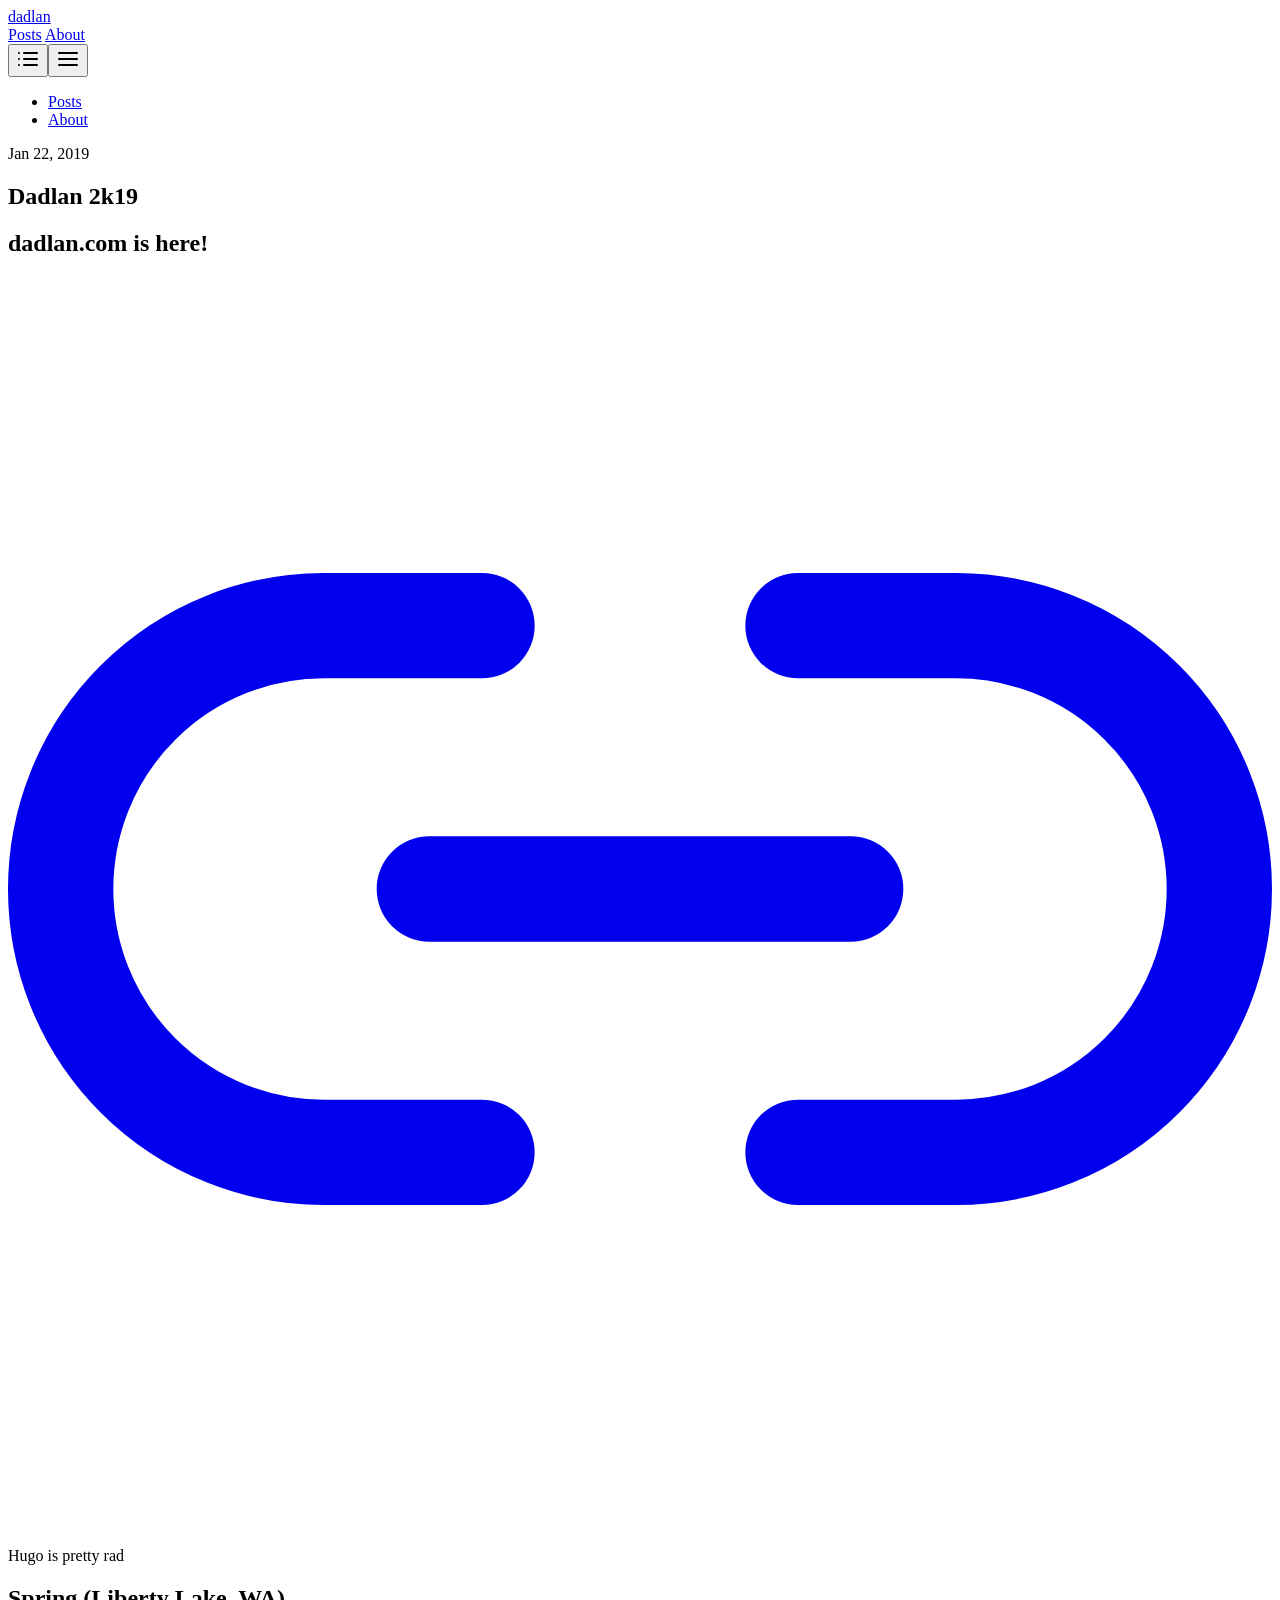
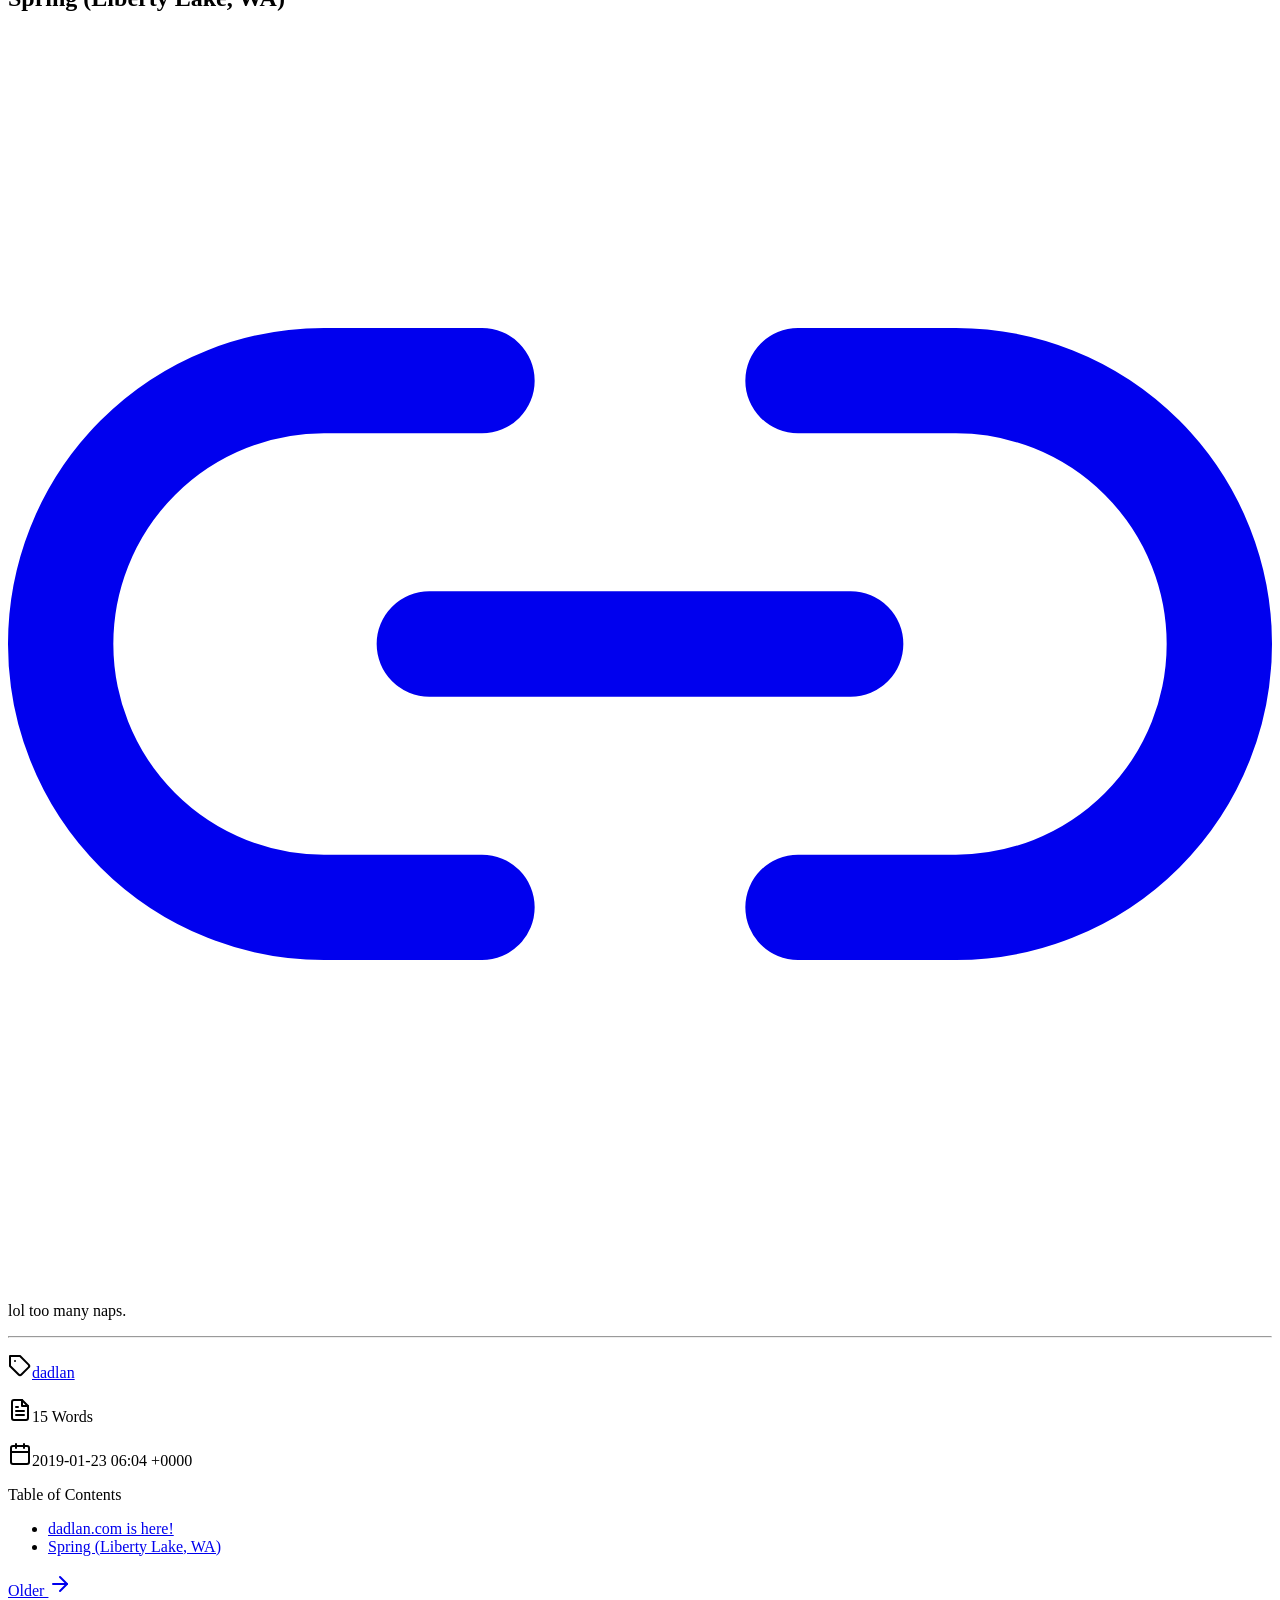
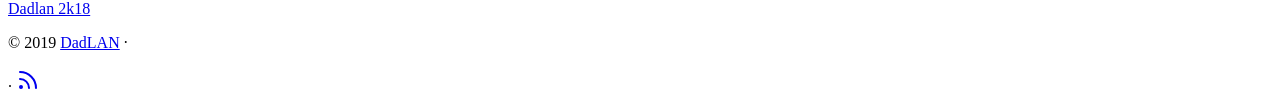
<file: posts/dadlan-2k19/index.html>
<!doctype html><html lang=en-us><head><meta charset=utf-8><meta name=viewport content="width=device-width,initial-scale=1"><meta http-equiv=x-ua-compatible content="ie=edge"><meta name=theme-color content=#494f5c><meta name=msapplication-TileColor content=#494f5c><meta itemprop=name content="Dadlan 2k19"><meta itemprop=description content="dadlan.com is here! Hugo is pretty rad
Spring (Liberty Lake, WA) lol too many naps."><meta itemprop=datePublished content=2019-01-22T22:04:31-08:00><meta itemprop=dateModified content=2019-08-26T23:10:01-07:00><meta itemprop=wordCount content=15><meta itemprop=keywords content=dadlan,><meta property=og:title content="Dadlan 2k19"><meta property=og:description content="dadlan.com is here! Hugo is pretty rad
Spring (Liberty Lake, WA) lol too many naps."><meta property=og:type content=article><meta property=og:url content=https://dadlan.com/posts/dadlan-2k19/><meta property=article:published_time content=2019-01-22T22:04:31-08:00><meta property=article:modified_time content=2019-08-26T23:10:01-07:00><meta name=twitter:card content=summary><meta name=twitter:title content="Dadlan 2k19"><meta name=twitter:description content="dadlan.com is here! Hugo is pretty rad
Spring (Liberty Lake, WA) lol too many naps."><link rel=apple-touch-icon sizes=180x180 href=/apple-touch-icon.png><link rel=icon type=image/png sizes=32x32 href=/favicon-32x32.png><link rel=icon type=image/png sizes=16x16 href=/favicon-16x16.png><link rel=manifest href=/site.webmanifest><link rel=mask-icon href=/safari-pinned-tab.svg color><link rel="shortcut icon" href=/favicon.ico><title>Dadlan 2k19</title><link rel=stylesheet href=https://dadlan.com/css/style.min.c51566648230e428b97ef7bdbf0d4cbda5e7203da4680bfc48144d28f8714dfd.css integrity="sha256-xRVmZIIw5Ci5fve9vw1MvaXnID2kaAv8SBRNKPhxTf0=" crossorigin=anonymous></head><body id=page><header id=site-header class="animated slideInUp faster"><div class="hdr-wrapper section-inner"><div class=hdr-left><div class=site-branding><a href=https://dadlan.com/>dadlan</a></div><nav class="site-nav hide-in-mobile"><a href=https://dadlan.com/posts/>Posts</a>
<a href=https://dadlan.com/about/>About</a></nav></div><div class="hdr-right hdr-icons"><button id=toc-btn class="hdr-btn desktop-only-ib" title="Table of Contents"><svg xmlns="http://www.w3.org/2000/svg" width="24" height="24" viewBox="0 0 24 24" fill="none" stroke="currentcolor" stroke-width="2" stroke-linecap="round" stroke-linejoin="round" class="feather feather-list"><path d="M8 6H21z"/><path d="M8 12H21z"/><path d="M8 18H21z"/><path d="M3 6V6z"/><path d="M3 12v0z"/><path d="M3 18v0z"/></svg></button><button id=menu-btn class=hdr-btn title=Menu><svg xmlns="http://www.w3.org/2000/svg" width="24" height="24" viewBox="0 0 24 24" fill="none" stroke="currentcolor" stroke-width="2" stroke-linecap="round" stroke-linejoin="round" class="feather feather-menu"><path d="M3 12H21z"/><path d="M3 6H21z"/><path d="M3 18H21z"/></svg></button></div></div></header><div id=mobile-menu class="animated fast"><ul><li><a href=https://dadlan.com/posts/>Posts</a></li><li><a href=https://dadlan.com/about/>About</a></li></ul></div><main class="site-main section-inner animated fadeIn faster"><article class=thin><header class=post-header><div class=post-meta><span>Jan 22, 2019</span></div><h1>Dadlan 2k19</h1></header><div class=content><h1 id=dadlan-com-is-here>dadlan.com is here!<a href=#dadlan-com-is-here class=anchor aria-hidden=true><svg xmlns="http://www.w3.org/2000/svg" viewBox="0 0 24 24" fill="none" stroke="currentcolor" stroke-width="2" stroke-linecap="round" stroke-linejoin="round"><path d="M15 7h3a5 5 0 0 1 5 5 5 5 0 0 1-5 5h-3m-6 0H6a5 5 0 0 1-5-5 5 5 0 0 1 5-5h3"/><path d="M8 12h8z"/></svg></a></h1><p>Hugo is pretty rad</p><h1 id=spring-liberty-lake-wa>Spring (Liberty Lake, WA)<a href=#spring-liberty-lake-wa class=anchor aria-hidden=true><svg xmlns="http://www.w3.org/2000/svg" viewBox="0 0 24 24" fill="none" stroke="currentcolor" stroke-width="2" stroke-linecap="round" stroke-linejoin="round"><path d="M15 7h3a5 5 0 0 1 5 5 5 5 0 0 1-5 5h-3m-6 0H6a5 5 0 0 1-5-5 5 5 0 0 1 5-5h3"/><path d="M8 12h8z"/></svg></a></h1><p>lol too many naps.</p></div><hr class=post-end><footer class=post-info><p><svg xmlns="http://www.w3.org/2000/svg" width="24" height="24" viewBox="0 0 24 24" fill="none" stroke="currentcolor" stroke-width="2" stroke-linecap="round" stroke-linejoin="round" class="feather feather-tag meta-icon"><path d="M20.59 13.41l-7.17 7.17a2 2 0 0 1-2.83.0L2 12V2h10l8.59 8.59a2 2 0 0 1 0 2.82z"/><path d="M7 7V7z"/></svg><span class=tag><a href=https://dadlan.com/tags/dadlan>dadlan</a></span></p><p><svg xmlns="http://www.w3.org/2000/svg" width="24" height="24" viewBox="0 0 24 24" fill="none" stroke="currentcolor" stroke-width="2" stroke-linecap="round" stroke-linejoin="round" class="feather feather-file-text"><path d="M14 2H6a2 2 0 0 0-2 2v16a2 2 0 0 0 2 2h12a2 2 0 0 0 2-2V8z"/><path d="M14 2V8h6"/><path d="M16 13H8z"/><path d="M16 17H8z"/><path d="M10 9H9 8"/></svg>15 Words</p><p><svg xmlns="http://www.w3.org/2000/svg" width="24" height="24" viewBox="0 0 24 24" fill="none" stroke="currentcolor" stroke-width="2" stroke-linecap="round" stroke-linejoin="round" class="feather feather-calendar"><rect x="3" y="4" width="18" height="18" rx="2" ry="2"/><path d="M16 2V6z"/><path d="M8 2V6z"/><path d="M3 10H21z"/></svg>2019-01-23 06:04 &#43;0000</p></footer></article><aside id=toc><div class=toc-title>Table of Contents</div><nav id=TableOfContents><ul><li><a href=#dadlan-com-is-here>dadlan.com is here!</a></li><li><a href=#spring-liberty-lake-wa>Spring (Liberty Lake, WA)</a></li></ul></nav></aside><div class="post-nav thin"><a class=prev-post href=https://dadlan.com/posts/dadlan-2k18/><span class=post-nav-label>Older&nbsp;<svg xmlns="http://www.w3.org/2000/svg" width="24" height="24" viewBox="0 0 24 24" fill="none" stroke="currentcolor" stroke-width="2" stroke-linecap="round" stroke-linejoin="round" class="feather feather-arrow-right"><path d="M5 12H19z"/><path d="M12 5l7 7-7 7"/></svg></span><br><span>Dadlan 2k18</span></a></div><div id=comments class=thin></div></main><footer id=site-footer class="section-inner thin animated fadeIn faster"><p>&copy; 2019 <a href=https://dadlan.com/>DadLAN</a> &#183;</p><p>&#183; <a href=https://dadlan.com/posts/index.xml target=_blank title=rss><svg xmlns="http://www.w3.org/2000/svg" width="24" height="24" viewBox="0 0 24 24" fill="none" stroke="currentcolor" stroke-width="2" stroke-linecap="round" stroke-linejoin="round" class="feather feather-rss"><path d="M4 11a9 9 0 0 1 9 9"/><path d="M4 4a16 16 0 0 1 16 16"/><circle cx="5" cy="19" r="1"/></svg></a></p></footer><script src=https://dadlan.com/js/bundle.min.4a9a0ac3d2217822c7865b4161e6c2a71de1d70492264337755427898dd718f6.js integrity="sha256-SpoKw9IheCLHhltBYebCpx3h1wSSJkM3dVQniY3XGPY=" crossorigin=anonymous></script><script type=application/javascript>var doNotTrack=false;if(!doNotTrack){window.ga=window.ga||function(){(ga.q=ga.q||[]).push(arguments)};ga.l=+new Date;ga('create','UA-146484118-1','auto');ga('send','pageview');}</script><script async src=https://www.google-analytics.com/analytics.js></script></body></html>
</file>
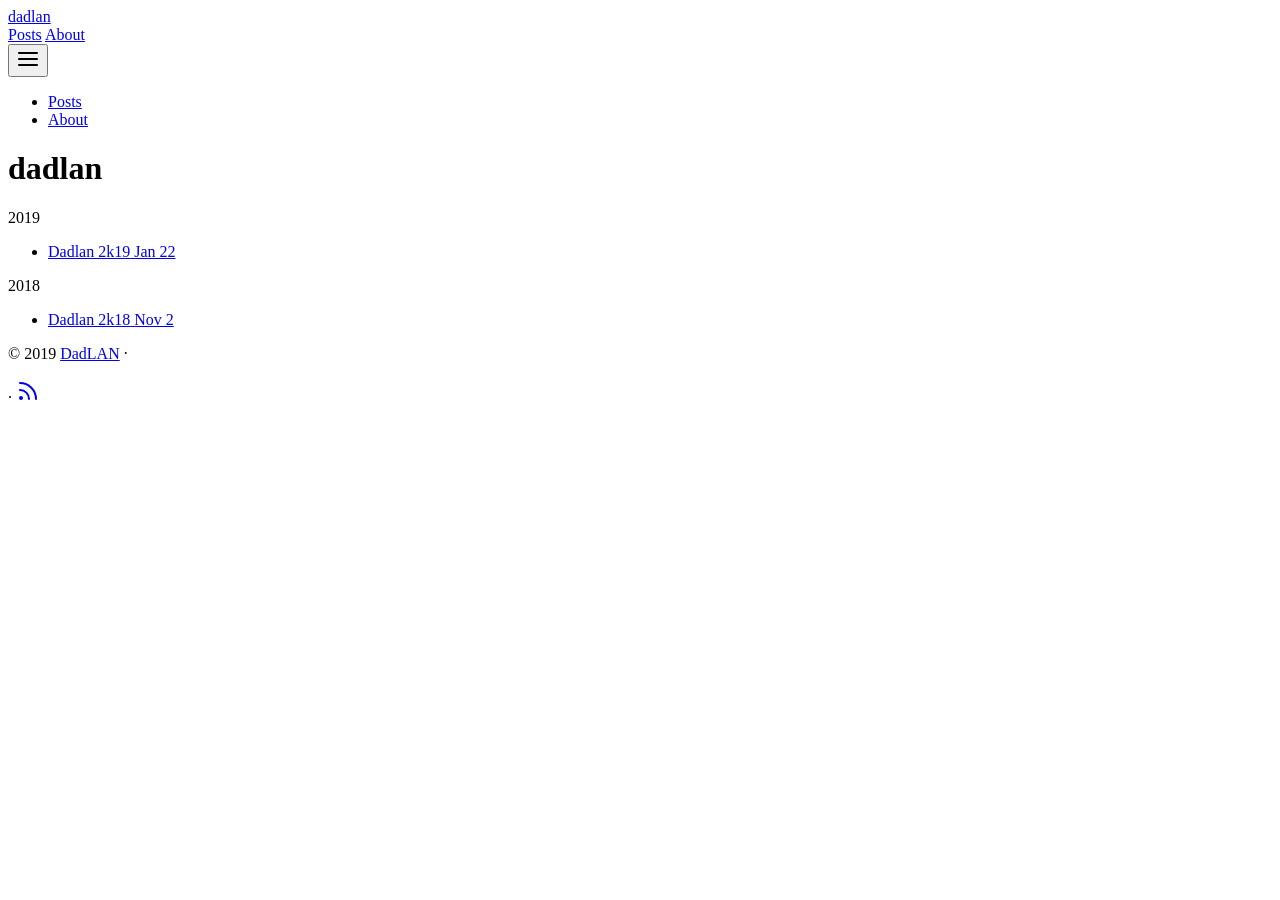
<file: tags/dadlan/index.html>
<!doctype html><html lang=en-us><head><meta charset=utf-8><meta name=viewport content="width=device-width,initial-scale=1"><meta http-equiv=x-ua-compatible content="ie=edge"><meta name=theme-color content=#494f5c><meta name=msapplication-TileColor content=#494f5c><meta itemprop=name content=dadlan><meta itemprop=description content><meta property=og:title content=dadlan><meta property=og:description content><meta property=og:type content=website><meta property=og:url content=https://dadlan.com/tags/dadlan/><meta property=og:updated_time content=2019-01-22T22:04:31-08:00><meta name=twitter:card content=summary><meta name=twitter:title content=dadlan><meta name=twitter:description content><link rel=apple-touch-icon sizes=180x180 href=/apple-touch-icon.png><link rel=icon type=image/png sizes=32x32 href=/favicon-32x32.png><link rel=icon type=image/png sizes=16x16 href=/favicon-16x16.png><link rel=manifest href=/site.webmanifest><link rel=mask-icon href=/safari-pinned-tab.svg color><link rel="shortcut icon" href=/favicon.ico><title>dadlan</title><link rel=alternate type=application/rss+xml+xml href=https://dadlan.com/tags/dadlan/index.xml title=dadlan><link rel=stylesheet href=https://dadlan.com/css/style.min.c51566648230e428b97ef7bdbf0d4cbda5e7203da4680bfc48144d28f8714dfd.css integrity="sha256-xRVmZIIw5Ci5fve9vw1MvaXnID2kaAv8SBRNKPhxTf0=" crossorigin=anonymous></head><body id=page><header id=site-header class="animated slideInUp faster"><div class="hdr-wrapper section-inner"><div class=hdr-left><div class=site-branding><a href=https://dadlan.com/>dadlan</a></div><nav class="site-nav hide-in-mobile"><a href=https://dadlan.com/posts/>Posts</a>
<a href=https://dadlan.com/about/>About</a></nav></div><div class="hdr-right hdr-icons"><button id=menu-btn class=hdr-btn title=Menu><svg xmlns="http://www.w3.org/2000/svg" width="24" height="24" viewBox="0 0 24 24" fill="none" stroke="currentcolor" stroke-width="2" stroke-linecap="round" stroke-linejoin="round" class="feather feather-menu"><path d="M3 12H21z"/><path d="M3 6H21z"/><path d="M3 18H21z"/></svg></button></div></div></header><div id=mobile-menu class="animated fast"><ul><li><a href=https://dadlan.com/posts/>Posts</a></li><li><a href=https://dadlan.com/about/>About</a></li></ul></div><main class="site-main section-inner thin animated fadeIn faster"><h1>dadlan</h1><div class=posts-group><div class=post-year id=2019>2019</div><ul class=posts-list><li class=post-item><a href=https://dadlan.com/posts/dadlan-2k19/><span class=post-title>Dadlan 2k19</span>
<span class=post-day>Jan 22</span></a></li></ul></div><div class=posts-group><div class=post-year id=2018>2018</div><ul class=posts-list><li class=post-item><a href=https://dadlan.com/posts/dadlan-2k18/><span class=post-title>Dadlan 2k18</span>
<span class=post-day>Nov 2</span></a></li></ul></div></main><footer id=site-footer class="section-inner thin animated fadeIn faster"><p>&copy; 2019 <a href=https://dadlan.com/>DadLAN</a> &#183;</p><p>&#183; <a href=https://dadlan.com/posts/index.xml target=_blank title=rss><svg xmlns="http://www.w3.org/2000/svg" width="24" height="24" viewBox="0 0 24 24" fill="none" stroke="currentcolor" stroke-width="2" stroke-linecap="round" stroke-linejoin="round" class="feather feather-rss"><path d="M4 11a9 9 0 0 1 9 9"/><path d="M4 4a16 16 0 0 1 16 16"/><circle cx="5" cy="19" r="1"/></svg></a></p></footer><script src=https://dadlan.com/js/bundle.min.4a9a0ac3d2217822c7865b4161e6c2a71de1d70492264337755427898dd718f6.js integrity="sha256-SpoKw9IheCLHhltBYebCpx3h1wSSJkM3dVQniY3XGPY=" crossorigin=anonymous></script><script type=application/javascript>var doNotTrack=false;if(!doNotTrack){window.ga=window.ga||function(){(ga.q=ga.q||[]).push(arguments)};ga.l=+new Date;ga('create','UA-146484118-1','auto');ga('send','pageview');}</script><script async src=https://www.google-analytics.com/analytics.js></script></body></html>
</file>
